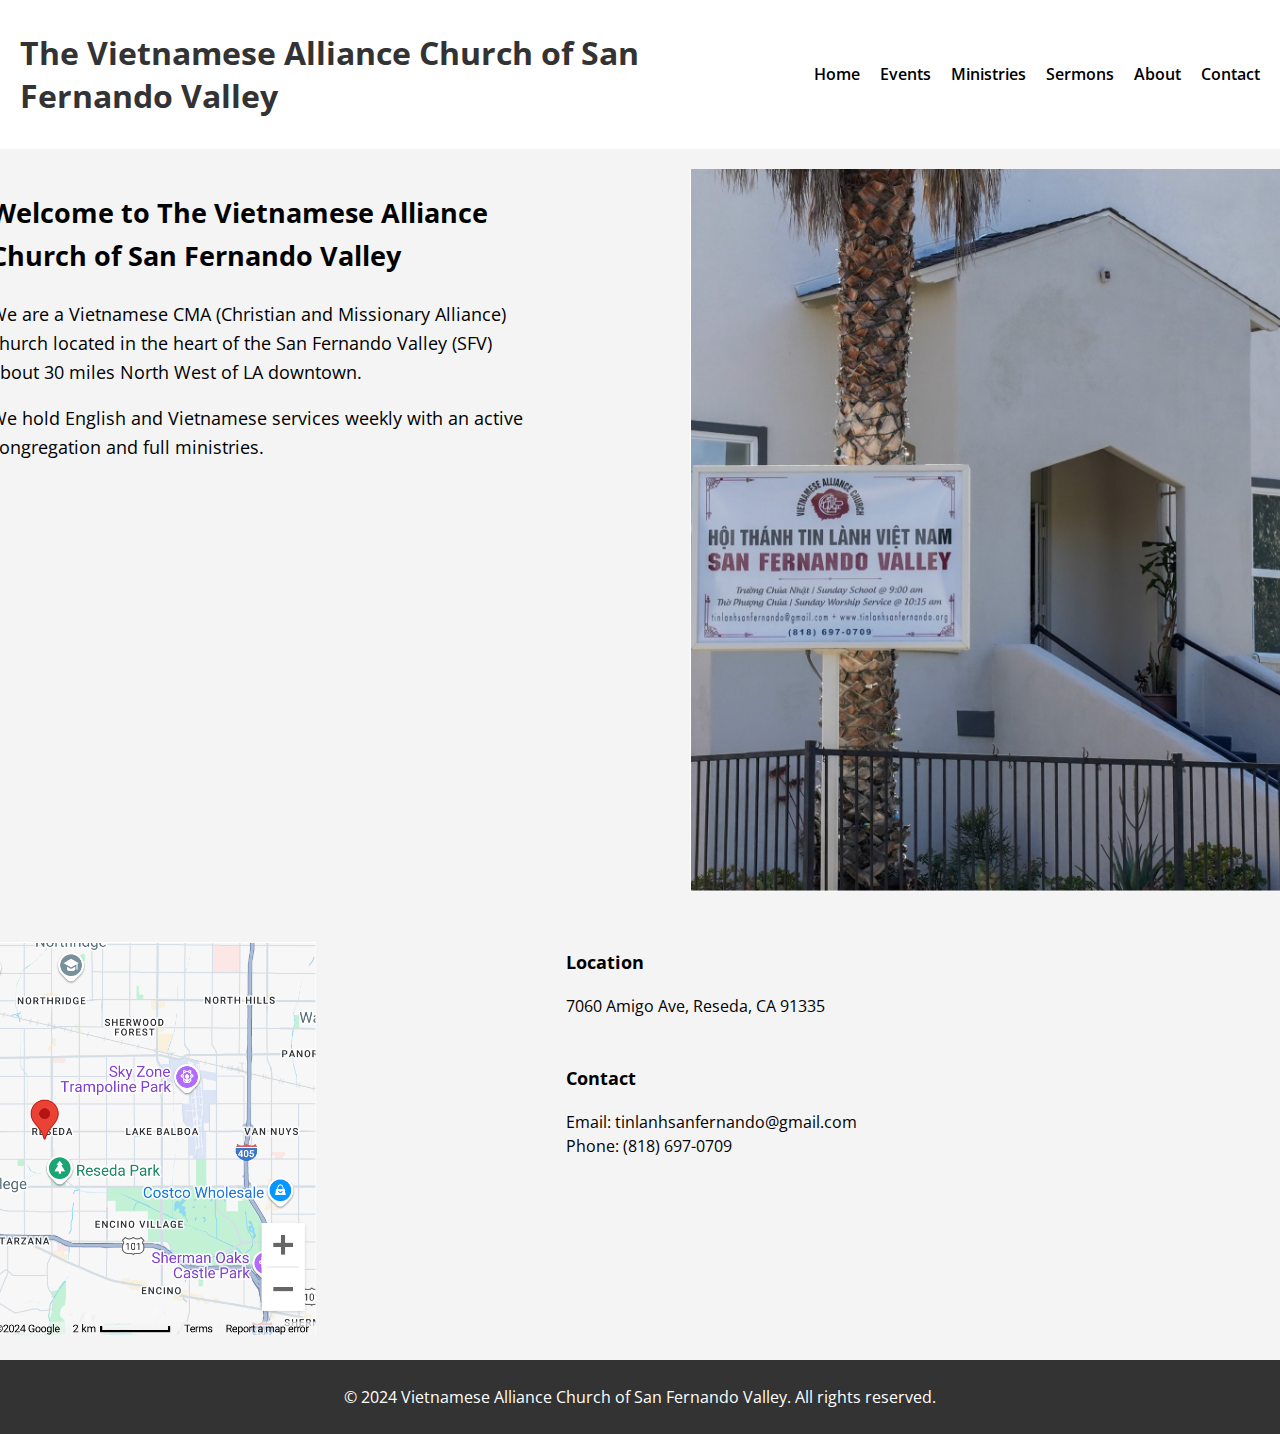
<file: about.html>
<!DOCTYPE html>
<html lang="en">
<head>
    <meta charset="UTF-8">
    <meta name="viewport" content="width=device-width, initial-scale=1.0">
    <title>The Vietnamese Alliance Church of San Fernando Valley</title>
    <link rel="stylesheet" href="about.css">
    <link href="https://fonts.googleapis.com/css2?family=Open+Sans:wght@400;600&display=swap" rel="stylesheet">
    <link rel="icon" type="image/png" href="logo.png">
</head>
<body>
    <header>
        <h1>The Vietnamese Alliance Church of San Fernando Valley</h1>
   <nav>
    <ul>
        <li><a href="index.html">Home</a></li>
        <li><a href="events.html">Events</a></li>
        <li class="dropdown">
            <a href="javascript:void(0)">Ministries</a>
            <div class="dropdown-content">
                <a href="seniors.html">Seniors Ministry</a>
                <a href="mens.html">Men's Ministry</a>
                <a href="women.html">Women's Ministry</a>
                <a href="youth.html">Youth Ministry</a>
                <a href="young-adults.html">Young Adult Ministry</a>
            </div>
        </li>
        <li><a href="sermons.html">Sermons</a></li>
        <li><a href="about.html">About</a></li>
        <li><a href="contact.html">Contact</a></li>
    </ul>
</nav>
    </header>
<section class="welcome-section">
    <div class="welcome-text">
        <h2>Welcome to The Vietnamese Alliance Church of San Fernando Valley</h2>
        <p>We are a Vietnamese CMA (Christian and Missionary Alliance) church located in the heart of the San Fernando Valley (SFV) about 30 miles North West of LA downtown.</p>
        <p>We hold English and Vietnamese services weekly with an active congregation and full ministries.</p>
    </div>
    <img src="church_building.jpg" alt="Church Building" class="church-image">
</section>
   <section class="contact-section">
    <div class="map">
        <img src="map.jpg" alt="Google Map" class="location-map">
    </div>
    <div class="info-section">
        <div class="location-info">
            <h3>Location</h3>
            <p>7060 Amigo Ave, Reseda, CA 91335</p>
        </div>
        <div class="contact-info">
            <h3>Contact</h3>
            <p>Email: tinlanhsanfernando@gmail.com</p>
            <p>Phone: (818) 697-0709</p>
        </div>
    </div>
</section>
    <footer>
        <p>© 2024 Vietnamese Alliance Church of San Fernando Valley. All rights reserved.</p>
    </footer>
</body>
</html>
</file>
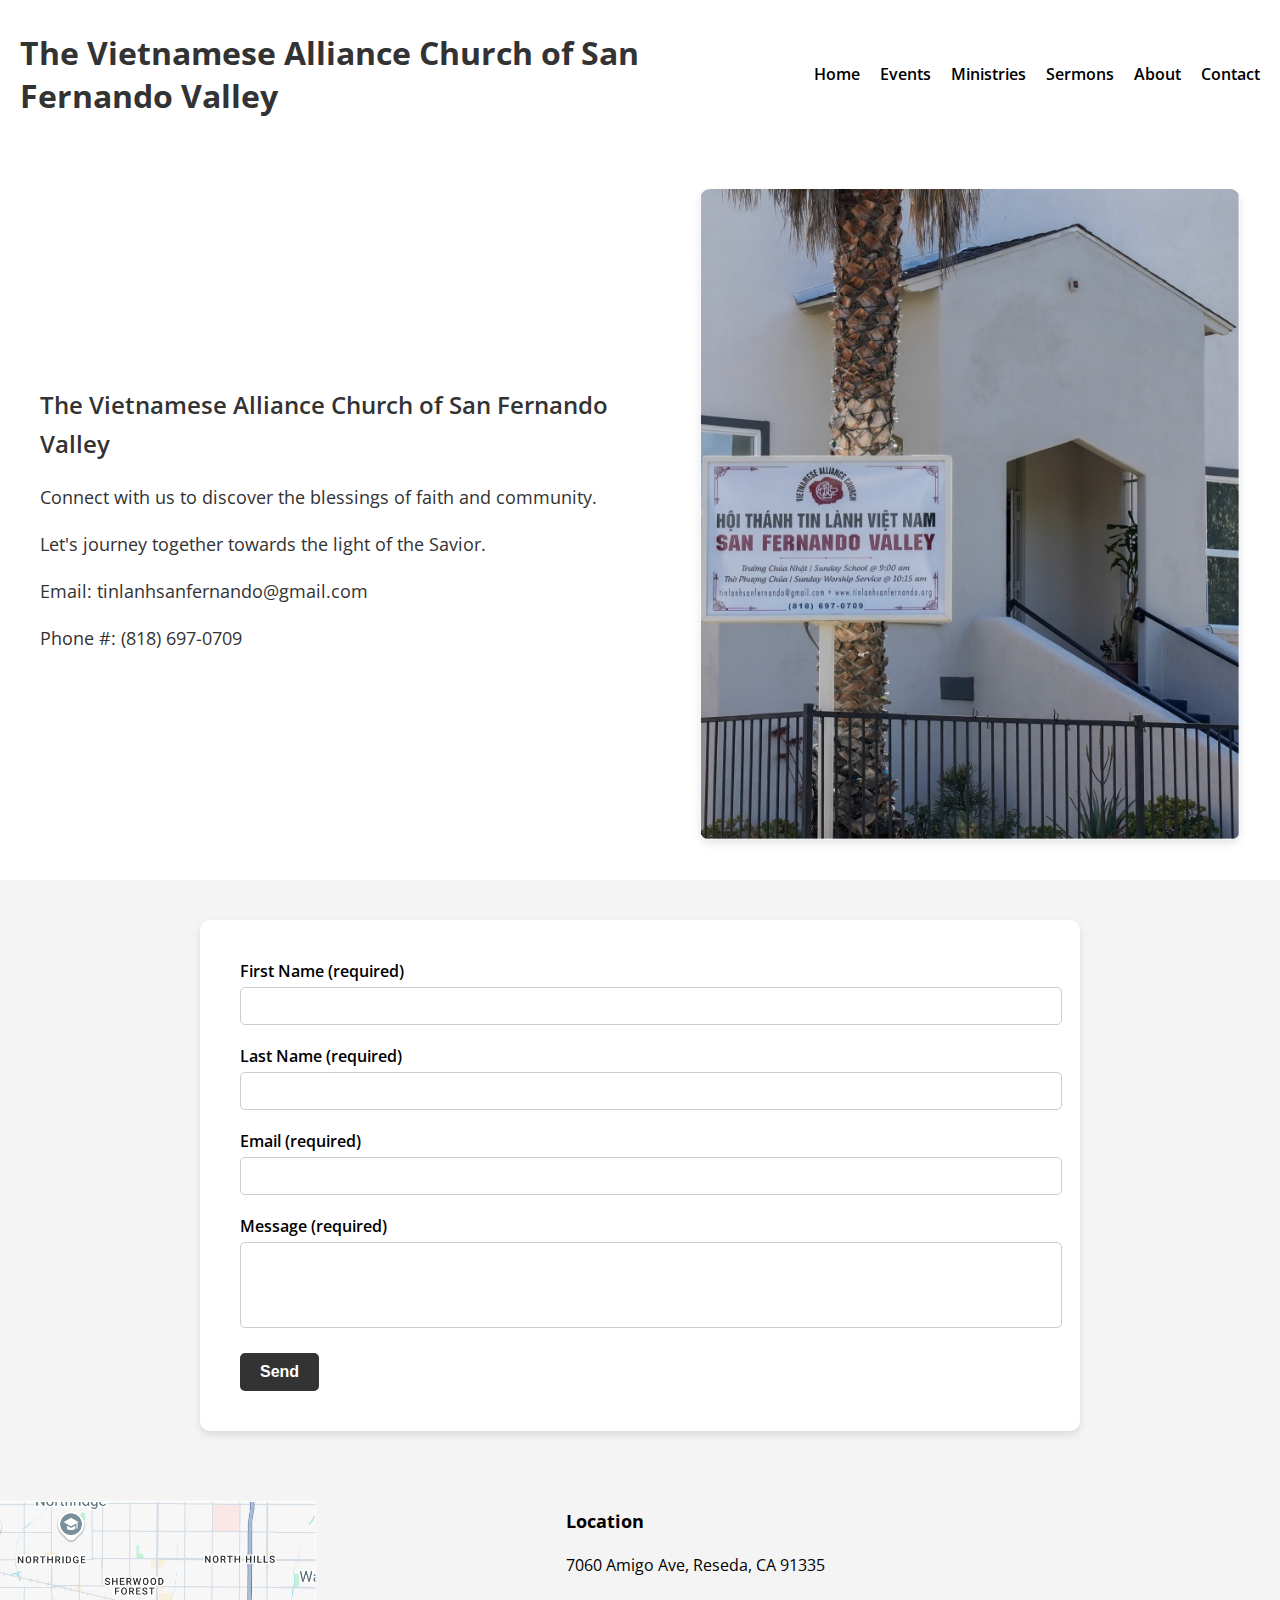
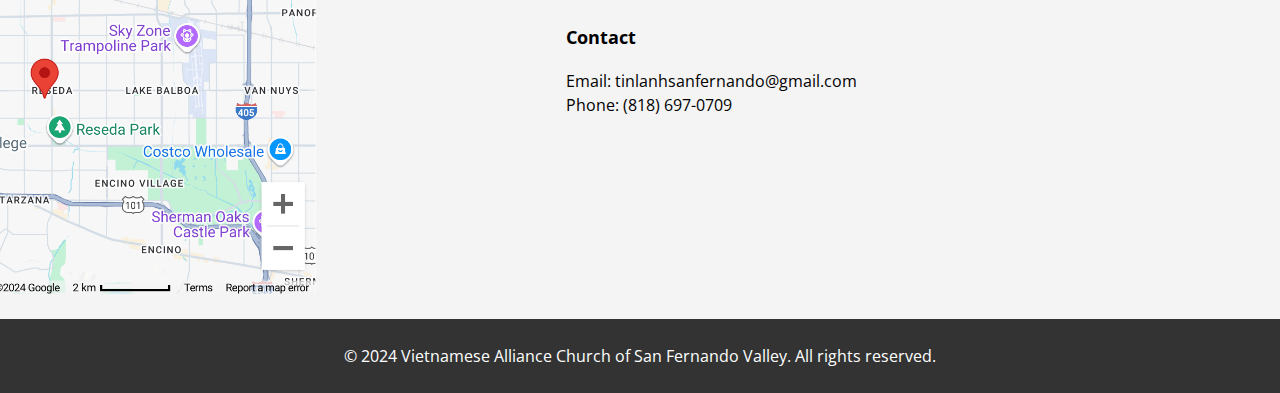
<file: contact.html>
<!DOCTYPE html>
<html lang="en">
<head>
    <meta charset="UTF-8">
    <meta name="viewport" content="width=device-width, initial-scale=1.0">
    <title>The Vietnamese Alliance Church of San Fernando Valley</title>
    <link rel="stylesheet" href="contact.css">
    <link href="https://fonts.googleapis.com/css2?family=Open+Sans:wght@400;600&display=swap" rel="stylesheet">
    <link rel="icon" type="image/png" href="logo.png">
</head>
<body>
    <header>
        <h1>The Vietnamese Alliance Church of San Fernando Valley</h1>
 <nav>
    <ul>
        <li><a href="index.html">Home</a></li>
        <li><a href="events.html">Events</a></li>
        <li class="dropdown">
            <a href="javascript:void(0)">Ministries</a>
            <div class="dropdown-content">
                <a href="seniors.html">Seniors Ministry</a>
                <a href="mens.html">Men's Ministry</a>
                <a href="women.html">Women's Ministry</a>
                <a href="youth.html">Youth Ministry</a>
                <a href="young-adults.html">Young Adult Ministry</a>
            </div>
        </li>
        <li><a href="sermons.html">Sermons</a></li>
        <li><a href="about.html">About</a></li>
        <li><a href="contact.html">Contact</a></li>
    </ul>
</nav>
    </header>
    <section class="welcome-section">
        <div class="welcome-text">
            <h2>The Vietnamese Alliance Church of San Fernando Valley</h2>
            <p>Connect with us to discover the blessings of faith and community.</p>
            <p>Let's journey together towards the light of the Savior.</p>
            <p>Email: tinlanhsanfernando@gmail.com</p>
            <p>Phone #: (818) 697-0709</p>
        </div>
        <div class="welcome-image">
            <img src="church_building.jpg" alt="Church Building">
        </div>
    </section>
    <section class="contact-form">
        <form action="#" method="POST">
            <div class="form-group">
                <label for="firstName">First Name <span>(required)</span></label>
                <input type="text" id="firstName" name="firstName" required>
            </div>
            <div class="form-group">
                <label for="lastName">Last Name <span>(required)</span></label>
                <input type="text" id="lastName" name="lastName" required>
            </div>
            <div class="form-group">
                <label for="email">Email <span>(required)</span></label>
                <input type="email" id="email" name="email" required>
            </div>
            <div class="form-group">
                <label for="message">Message <span>(required)</span></label>
                <textarea id="message" name="message" rows="4" required></textarea>
            </div>
            <button type="submit" class="form-submit">Send</button>
        </form>
    </section>
    <section class="contact-section">
    <div class="map">
        <img src="map.jpg" alt="Google Map" class="location-map">
    </div>
    <div class="info-section">
        <div class="location-info">
            <h3>Location</h3>
            <p>7060 Amigo Ave, Reseda, CA 91335</p>
        </div>
        <div class="contact-info">
            <h3>Contact</h3>
            <p>Email: tinlanhsanfernando@gmail.com</p>
            <p>Phone: (818) 697-0709</p>
        </div>
    </div>
</section>
    <footer>
        <p>© 2024 Vietnamese Alliance Church of San Fernando Valley. All rights reserved.</p>
    </footer>
</body>
</html>
</file>
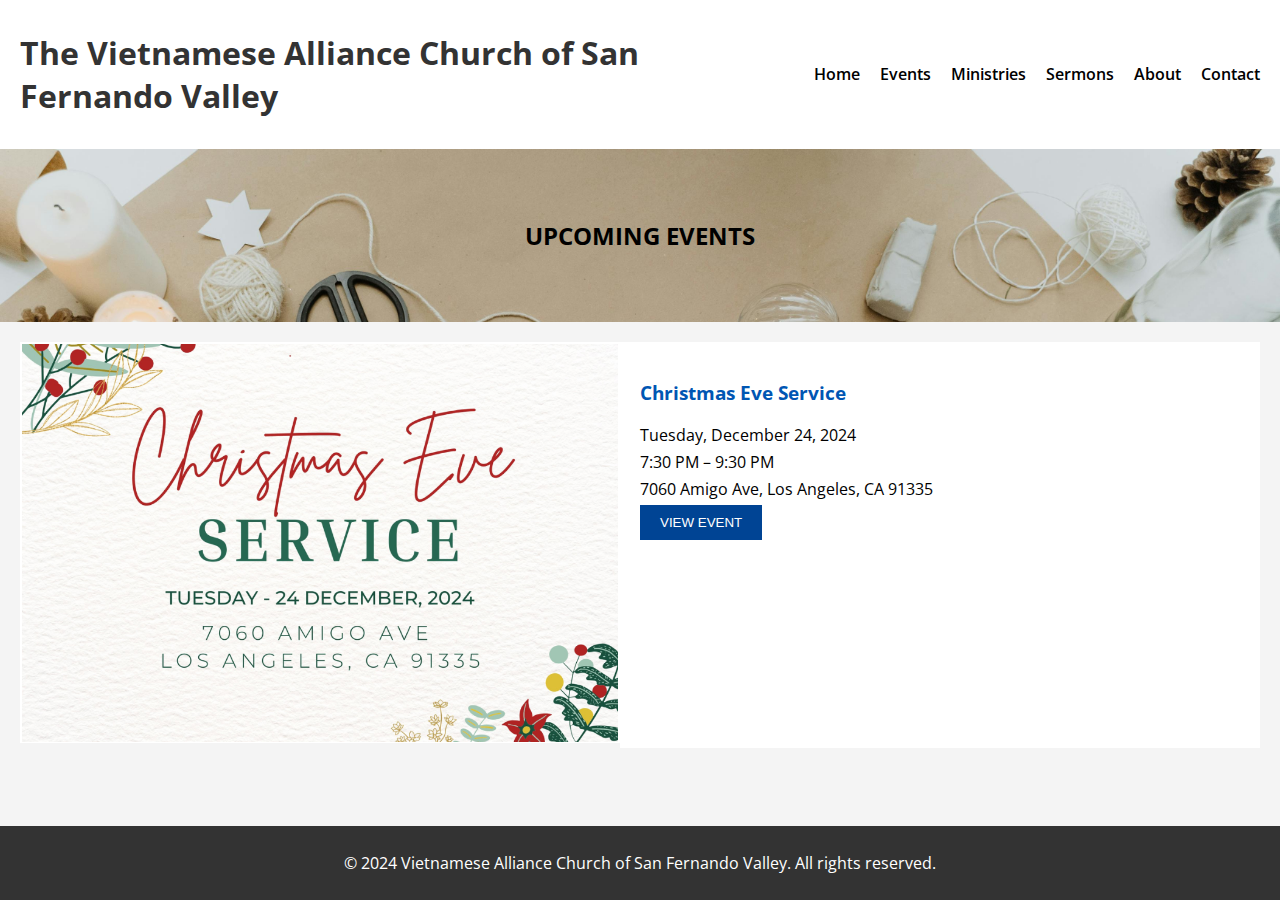
<file: events.html>
<!DOCTYPE html>
<html lang="en">
<head>
    <meta charset="UTF-8">
    <meta name="viewport" content="width=device-width, initial-scale=1.0">
    <title>The Vietnamese Alliance Church of San Fernando Valley</title>
    <link rel="stylesheet" href="events.css">
    <link href="https://fonts.googleapis.com/css2?family=Open+Sans:wght@400;600&display=swap" rel="stylesheet">
    <link rel="icon" type="image/png" href="logo.png">
</head>
<body>
    <header>
        <h1>The Vietnamese Alliance Church of San Fernando Valley</h1>
 <nav>
    <ul>
        <li><a href="index.html">Home</a></li>
        <li><a href="events.html">Events</a></li>
        <li class="dropdown">
            <a href="javascript:void(0)">Ministries</a>
            <div class="dropdown-content">
                <a href="seniors.html">Seniors Ministry</a>
                <a href="mens.html">Men's Ministry</a>
                <a href="women.html">Women's Ministry</a>
                <a href="youth.html">Youth Ministry</a>
                <a href="young-adults.html">Young Adult Ministry</a>
            </div>
        </li>
        <li><a href="sermons.html">Sermons</a></li>
        <li><a href="about.html">About</a></li>
        <li><a href="contact.html">Contact</a></li>
    </ul>
</nav>
    </header>
    <section class="event-header" style="background-image: url('bar.jpg');">
        <h2>UPCOMING EVENTS</h2>
    </section>
    <section class="event-details">
        <div class="event-image">
            <img src="Christmas eve.jpg" alt="Christmas Eve">
        </div>
        <div class="event-text">
            <h3>Christmas Eve Service</h3>
            <p>Tuesday, December 24, 2024</p>
            <p>7:30 PM – 9:30 PM</p>
            <p>7060 Amigo Ave, Los Angeles, CA 91335</p>
            <button>VIEW EVENT</button>
        </div>
    </section>
    <footer>
        <p>© 2024 Vietnamese Alliance Church of San Fernando Valley. All rights reserved.</p>
    </footer>
    <script src="script.js"></script>
</body>
</html>
</file>
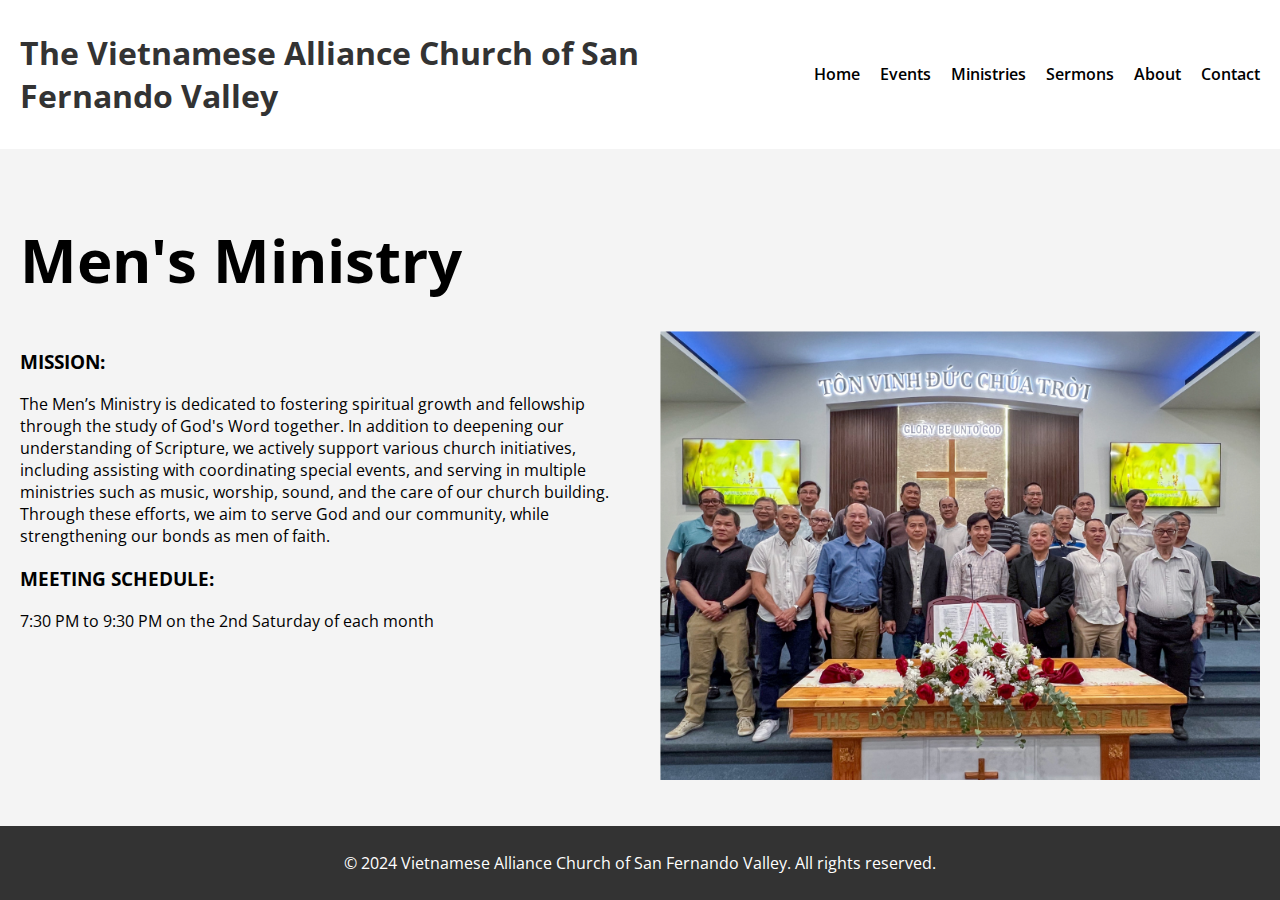
<file: mens.html>
<!DOCTYPE html>
<html lang="en">
<head>
    <meta charset="UTF-8">
    <meta name="viewport" content="width=device-width, initial-scale=1.0">
    <title>The Vietnamese Alliance Church of San Fernando Valley</title>
    <link rel="stylesheet" href="mens.css">
    <link href="https://fonts.googleapis.com/css2?family=Open+Sans:wght@400;600&display=swap" rel="stylesheet">
    <link rel="icon" type="image/png" href="logo.png">
</head>
<body>
    <header>
        <h1>The Vietnamese Alliance Church of San Fernando Valley</h1>
   <nav>
    <ul>
        <li><a href="index.html">Home</a></li>
        <li><a href="events.html">Events</a></li>
        <li class="dropdown">
            <a href="javascript:void(0)">Ministries</a>
            <div class="dropdown-content">
                <a href="seniors.html">Seniors Ministry</a>
                <a href="mens.html">Men's Ministry</a>
                <a href="women.html">Women's Ministry</a>
                <a href="youth.html">Youth Ministry</a>
                <a href="young-adults.html">Young Adult Ministry</a>
            </div>
        </li>
        <li><a href="sermons.html">Sermons</a></li>
        <li><a href="about.html">About</a></li>
        <li><a href="contact.html">Contact</a></li>
    </ul>
</nav>
    </header>
 <section class="mens-ministry">
        <h2 class="ministry-header">Men's Ministry</h2>
        <div class="ministry-content">
            <div class="ministry-text">
                <h3>MISSION:</h3>
                <p>The Men’s Ministry is dedicated to fostering spiritual growth and fellowship through the study of God's Word together. In addition to deepening our understanding of Scripture, we actively support various church initiatives, including assisting with coordinating special events, and serving in multiple ministries such as music, worship, sound, and the care of our church building. Through these efforts, we aim to serve God and our community, while strengthening our bonds as men of faith.</p>
                <h3>MEETING SCHEDULE:</h3>
                <p>7:30 PM to 9:30 PM on the 2nd Saturday of each month</p>
            </div>
            <div class="ministry-image">
                <!-- Placeholder for an image -->
                <img src="mens.jpg" alt="Men's Ministry">
            </div>
        </div>
    </section>
    <footer>
        <p>© 2024 Vietnamese Alliance Church of San Fernando Valley. All rights reserved.</p>
    </footer>
    <script src="script.js"></script>
</body>
</html>
</file>
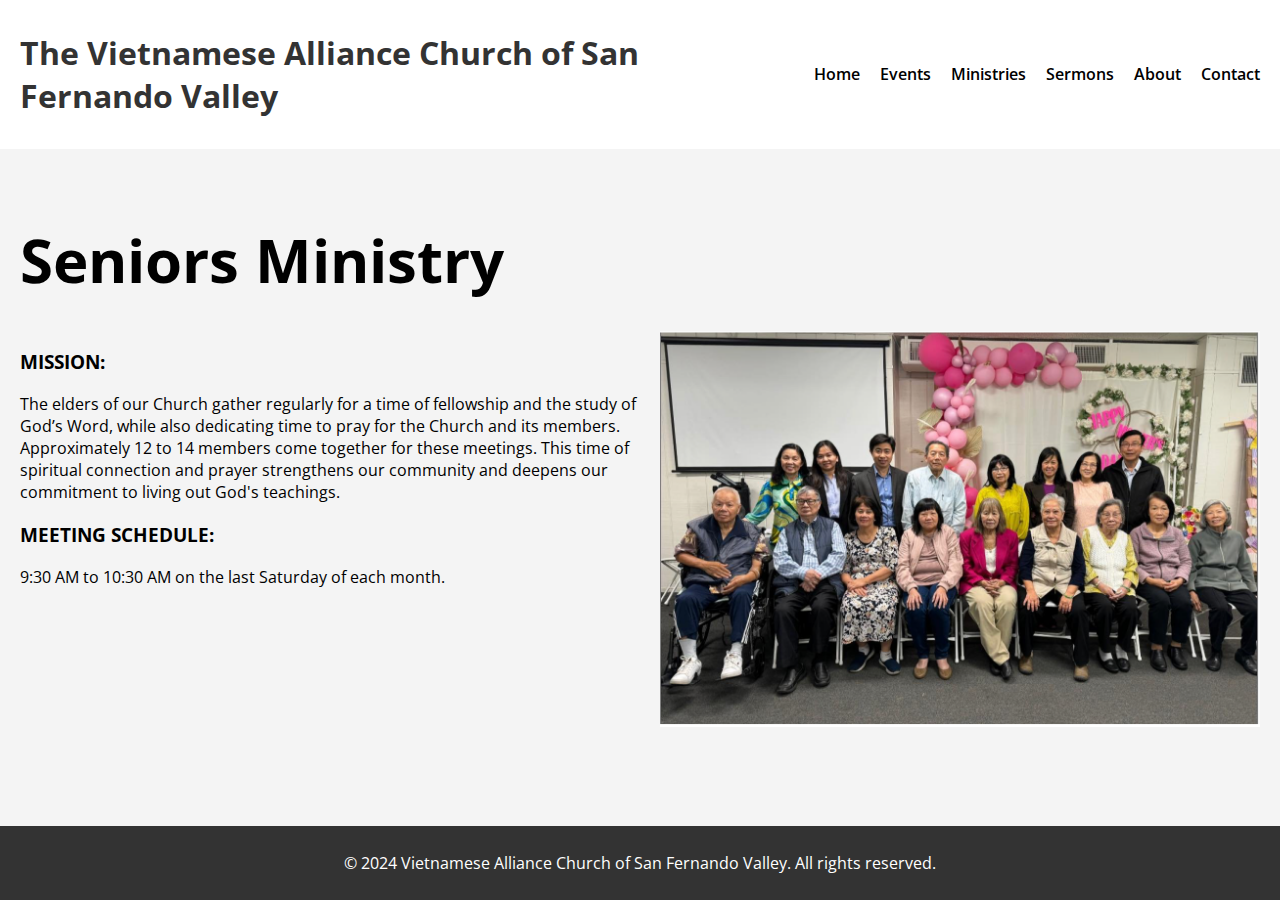
<file: seniors.html>
<!DOCTYPE html>
<html lang="en">
<head>
    <meta charset="UTF-8">
    <meta name="viewport" content="width=device-width, initial-scale=1.0">
    <title>The Vietnamese Alliance Church of San Fernando Valley</title>
    <link rel="stylesheet" href="seniors.css">
    <link href="https://fonts.googleapis.com/css2?family=Open+Sans:wght@400;600&display=swap" rel="stylesheet">
    <link rel="icon" type="image/png" href="logo.png">
</head>
<body>
    <header>
        <h1>The Vietnamese Alliance Church of San Fernando Valley</h1>
   <nav>
    <ul>
        <li><a href="index.html">Home</a></li>
        <li><a href="events.html">Events</a></li>
        <li class="dropdown">
            <a href="javascript:void(0)">Ministries</a>
            <div class="dropdown-content">
                <a href="seniors.html">Seniors Ministry</a>
                <a href="mens.html">Men's Ministry</a>
                <a href="women.html">Women's Ministry</a>
                <a href="youth.html">Youth Ministry</a>
                <a href="young-adults.html">Young Adult Ministry</a>
            </div>
        </li>
        <li><a href="sermons.html">Sermons</a></li>
        <li><a href="about.html">About</a></li>
        <li><a href="contact.html">Contact</a></li>
    </ul>
</nav>
    </header>
 <section class="seniors-ministry">
        <h2 class="ministry-header">Seniors Ministry</h2>
        <div class="ministry-content">
            <div class="ministry-text">
                <h3>MISSION:</h3>
                <p>The elders of our Church gather regularly for a time of fellowship and the study of God’s Word, while also dedicating time to pray for the Church and its members. Approximately 12 to 14 members come together for these meetings. This time of spiritual connection and prayer strengthens our community and deepens our commitment to living out God's teachings.</p>
                <h3>MEETING SCHEDULE:</h3>
                <p>9:30 AM to 10:30 AM on the last Saturday of each month.</p>
            </div>
            <div class="ministry-image">
                <!-- Placeholder for an image -->
                <img src="seniors.jpg" alt="Seniors Ministry">
            </div>
        </div>
    </section>
    <footer>
        <p>© 2024 Vietnamese Alliance Church of San Fernando Valley. All rights reserved.</p>
    </footer>
    <script src="script.js"></script>
</body>
</html>
</file>
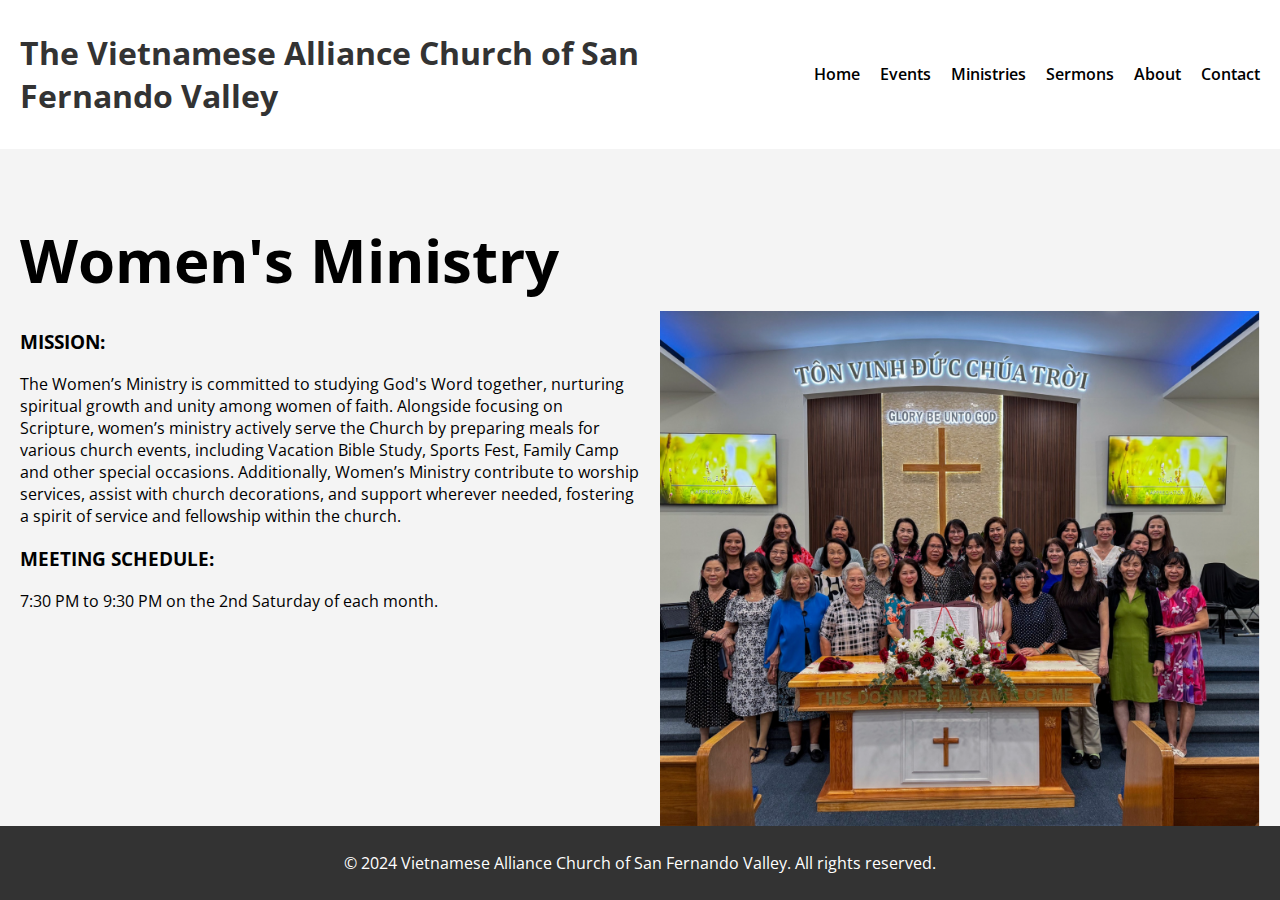
<file: women.html>
<!DOCTYPE html>
<html lang="en">
<head>
    <meta charset="UTF-8">
    <meta name="viewport" content="width=device-width, initial-scale=1.0">
    <title>The Vietnamese Alliance Church of San Fernando Valley</title>
    <link rel="stylesheet" href="women.css">
    <link href="https://fonts.googleapis.com/css2?family=Open+Sans:wght@400;600&display=swap" rel="stylesheet">
    <link rel="icon" type="image/png" href="logo.png">
</head>
<body>
    <header>
        <h1>The Vietnamese Alliance Church of San Fernando Valley</h1>
   <nav>
    <ul>
        <li><a href="index.html">Home</a></li>
        <li><a href="events.html">Events</a></li>
        <li class="dropdown">
            <a href="javascript:void(0)">Ministries</a>
            <div class="dropdown-content">
                <a href="seniors.html">Seniors Ministry</a>
                <a href="mens.html">Men's Ministry</a>
                <a href="women.html">Women's Ministry</a>
                <a href="youth.html">Youth Ministry</a>
                <a href="young-adults.html">Young Adult Ministry</a>
            </div>
        </li>
        <li><a href="sermons.html">Sermons</a></li>
        <li><a href="about.html">About</a></li>
        <li><a href="contact.html">Contact</a></li>
    </ul>
</nav>
    </header>
 <section class="women-ministry">
        <h2 class="ministry-header">Women's Ministry</h2>
        <div class="ministry-content">
            <div class="ministry-text">
                <h3>MISSION:</h3>
                <p>The Women’s Ministry is committed to studying God's Word together, nurturing spiritual growth and unity among women of faith. Alongside focusing on Scripture, women’s ministry actively serve the Church by preparing meals for various church events, including Vacation Bible Study, Sports Fest, Family Camp and other special occasions. Additionally, Women’s Ministry contribute to worship services, assist with church decorations, and support wherever needed, fostering a spirit of service and fellowship within the church.</p>
                <h3>MEETING SCHEDULE:</h3>
                <p>7:30 PM to 9:30 PM on the 2nd Saturday of each month.</p>
            </div>
            <div class="ministry-image">
                <!-- Placeholder for an image -->
                <img src="women.jpg" alt="Women's Ministry">
            </div>
        </div>
    </section>
    <footer>
        <p>© 2024 Vietnamese Alliance Church of San Fernando Valley. All rights reserved.</p>
    </footer>
    <script src="script.js"></script>
</body>
</html>
</file>
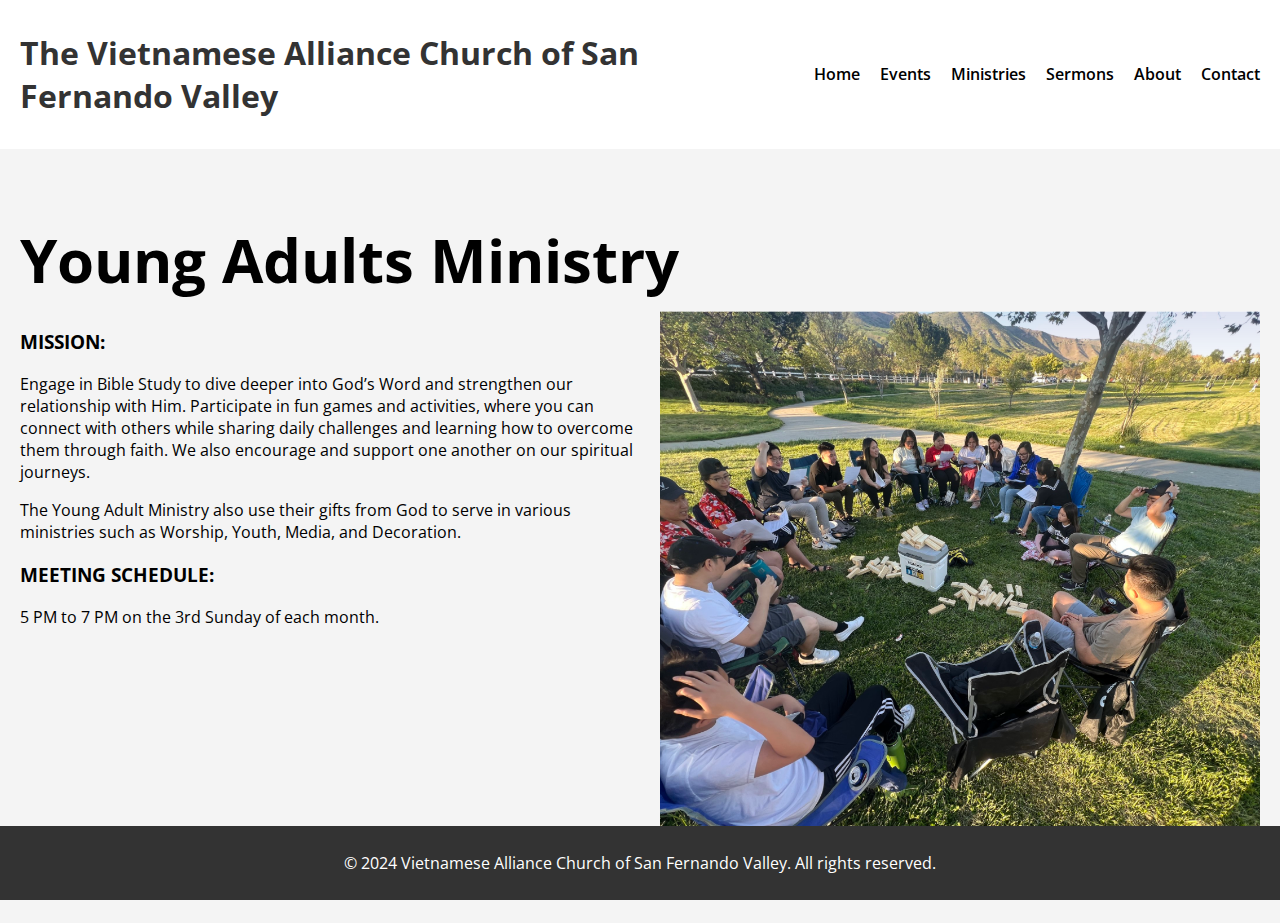
<file: young-adults.html>
<!DOCTYPE html>
<html lang="en">
<head>
    <meta charset="UTF-8">
    <meta name="viewport" content="width=device-width, initial-scale=1.0">
    <title>The Vietnamese Alliance Church of San Fernando Valley</title>
    <link rel="stylesheet" href="young-adults.css">
    <link href="https://fonts.googleapis.com/css2?family=Open+Sans:wght@400;600&display=swap" rel="stylesheet">
    <link rel="icon" type="image/png" href="logo.png">
</head>
<body>
    <header>
        <h1>The Vietnamese Alliance Church of San Fernando Valley</h1>
   <nav>
    <ul>
        <li><a href="index.html">Home</a></li>
        <li><a href="events.html">Events</a></li>
        <li class="dropdown">
            <a href="javascript:void(0)">Ministries</a>
            <div class="dropdown-content">
                <a href="seniors.html">Seniors Ministry</a>
                <a href="mens.html">Men's Ministry</a>
                <a href="women.html">Women's Ministry</a>
                <a href="youth.html">Youth Ministry</a>
                <a href="young-adults.html">Young Adult Ministry</a>
            </div>
        </li>
        <li><a href="sermons.html">Sermons</a></li>
        <li><a href="about.html">About</a></li>
        <li><a href="contact.html">Contact</a></li>
    </ul>
</nav>
    </header>
 <section class="adults-ministry">
        <h2 class="ministry-header">Young Adults Ministry</h2>
        <div class="ministry-content">
            <div class="ministry-text">
                <h3>MISSION:</h3>
                <p>Engage in Bible Study to dive deeper into God’s Word and strengthen our relationship with Him. Participate in fun games and activities, where you can connect with others while sharing daily challenges and learning how to overcome them through faith. We also encourage and support one another on our spiritual journeys.</p>  
                <p>The Young Adult Ministry also use their gifts from God to serve in various ministries such as Worship, Youth, Media, and Decoration.</p>
                <h3>MEETING SCHEDULE:</h3>
                <p>5 PM to 7 PM on the 3rd Sunday of each month.</p>
            </div>
            <div class="ministry-image">
                <!-- Placeholder for an image -->
                <img src="young.jpg" alt="Young Adults Ministry">
            </div>
        </div>
    </section>
    <footer>
        <p>© 2024 Vietnamese Alliance Church of San Fernando Valley. All rights reserved.</p>
    </footer>
    <script src="script.js"></script>
</body>
</html>
</file>
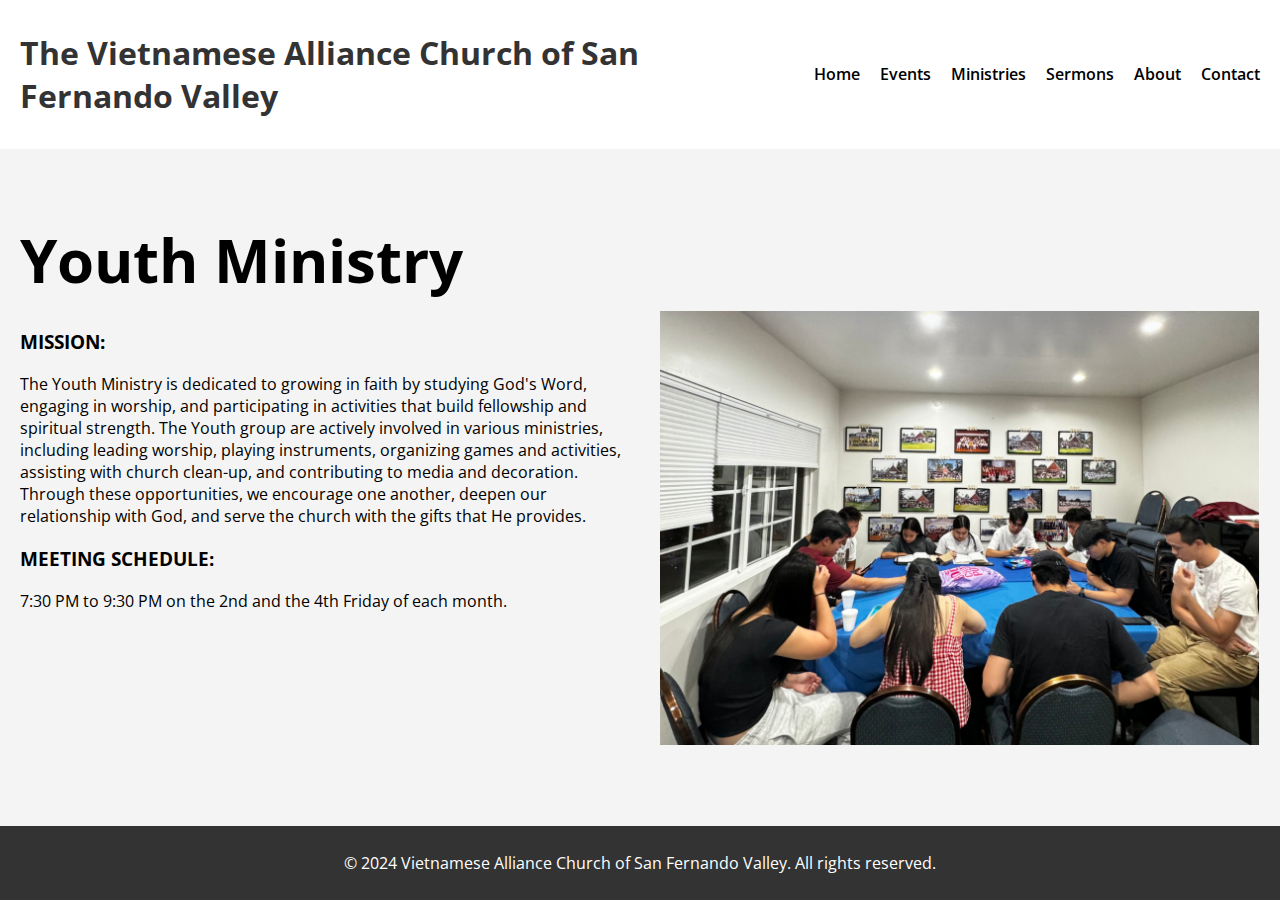
<file: youth.html>
<!DOCTYPE html>
<html lang="en">
<head>
    <meta charset="UTF-8">
    <meta name="viewport" content="width=device-width, initial-scale=1.0">
    <title>The Vietnamese Alliance Church of San Fernando Valley</title>
    <link rel="stylesheet" href="youth.css">
    <link href="https://fonts.googleapis.com/css2?family=Open+Sans:wght@400;600&display=swap" rel="stylesheet">
    <link rel="icon" type="image/png" href="logo.png">
</head>
<body>
    <header>
        <h1>The Vietnamese Alliance Church of San Fernando Valley</h1>
   <nav>
    <ul>
        <li><a href="index.html">Home</a></li>
        <li><a href="events.html">Events</a></li>
        <li class="dropdown">
            <a href="javascript:void(0)">Ministries</a>
            <div class="dropdown-content">
                <a href="seniors.html">Seniors Ministry</a>
                <a href="mens.html">Men's Ministry</a>
                <a href="women.html">Women's Ministry</a>
                <a href="youth.html">Youth Ministry</a>
                <a href="young-adults.html">Young Adult Ministry</a>
            </div>
        </li>
        <li><a href="sermons.html">Sermons</a></li>
        <li><a href="about.html">About</a></li>
        <li><a href="contact.html">Contact</a></li>
    </ul>
</nav>
    </header>
 <section class="youth-ministry">
        <h2 class="ministry-header">Youth Ministry</h2>
        <div class="ministry-content">
            <div class="ministry-text">
                <h3>MISSION:</h3>
                <p>The Youth Ministry is dedicated to growing in faith by studying God's Word, engaging in worship, and participating in activities that build fellowship and spiritual strength. The Youth group are actively involved in various ministries, including leading worship, playing instruments, organizing games and activities, assisting with church clean-up, and contributing to media and decoration. Through these opportunities, we encourage one another, deepen our relationship with God, and serve the church with the gifts that He provides.</p>
                <h3>MEETING SCHEDULE:</h3>
                <p>7:30 PM to 9:30 PM on the 2nd and the 4th Friday of each month.</p>
            </div>
            <div class="ministry-image">
                <!-- Placeholder for an image -->
                <img src="youth.jpg" alt="Youth Ministry">
            </div>
        </div>
    </section>
    <footer>
        <p>© 2024 Vietnamese Alliance Church of San Fernando Valley. All rights reserved.</p>
    </footer>
    <script src="script.js"></script>
</body>
</html>
</file>
<file: about.css>
body {
    font-family: 'Open Sans', sans-serif;
    margin: 0;
    padding: 0;
    background-color: #f4f4f4; /* Light grey background color */
}

header {
    background-color: #ffffff; /* White background for the header */
    color: #333333; /* Dark grey text color for contrast */
    padding: 10px 20px;
    display: flex;
    justify-content: space-between;
    align-items: center;
}

nav ul {
    list-style-type: none; 
    padding: 0;
    margin: 0;
    display: flex;
}

nav ul li {
    margin-left: 20px;
}

nav ul li a {
    color: #000000; /* Black color for links */
    text-decoration: none;
    font-weight: 600;
}

nav ul li a:hover {
    text-decoration: underline; /* Underline on hover */
}
footer {
    background-color: #333; /* Dark grey footer */
    color: white;
    text-align: center;
    padding: 10px 0;
    position: relative;
    bottom: 0;
    width: 100%;
}

.welcome-section {
    display: flex;
    flex-direction: row; /* Maintain row layout */
    align-items: flex-start; /* Aligns items to the top of the container */
    padding: 10px;
    max-width: 1200px;
    margin: 10px auto; /* Centers the section with top and bottom spacing */
    justify-content: space-between; /* Ensures space between text and image */
}

.welcome-text {
    width: 45%; /* Adjusts the width to give more space for the image */
    font-size: 18px;
    line-height: 1.6;
    margin-left: -50px; /* Moves text to the left by 20px */
    display: block; /* Ensures the text is treated as a block for proper layout */
}

.church-image {
    width: 50%; /* Adjusts the width of the image to fit the layout better */
    height: auto; /* Ensures the image scales properly in height */
    display: block;
    object-fit: cover; /* Ensures the image covers the given space without distortion */
    margin-right: -50px; /* Moves image to the right by 20px */
}

.contact-section {
    display: flex;
    align-items: flex-start;
    padding: 20px;
    margin: 0 auto;
    max-width: 1200px;
    justify-content: flex-start; /* Align map and text to the left */
    margin-right: 60px;
}

.location-map {
    width: 100%; /* Adjusted size  */
    height: auto;
    margin-left: -250px; /* Adds spacing between the map and the text */
    margin-top: 10px;
}

.info-section {
    width: 75%; /* Allocates majority of space for the text */
    display: flex;
    flex-direction: column;
}

.location-info, .contact-info {
    margin-bottom: 30px; /* Adds spacing between location and contact sections */
}

/* Fine tune the text alignment */
.info-section h3 {
    font-size: 18px;
    margin-bottom: 20px;
}

.info-section p {
    font-size: 16px;
    line-height: 1.5;
    margin: 0;
}

/* Dropdown Menu */
.dropdown {
    position: relative;
    display: inline-block;
}

.dropdown-content {
    display: none;
    position: absolute;
    background-color: #ffffff; /* White background for the dropdown */
    min-width: 160px; /* Adjust width as necessary */
    box-shadow: 0px 8px 16px 0px rgba(0,0,0,0.2);
    z-index: 1;
}

.dropdown-content a {
    color: black; /* Black text for contrast */
    padding: 12px 16px;
    text-decoration: none;
    display: block;
    text-align: left; /* Text aligned to the left */
}

.dropdown-content a:hover {
    background-color: #ffffff; /* Background remains white on hover */
    color: #0056b3; /* Change text color to blue for a subtle highlight */
}

.dropdown:hover .dropdown-content {
    display: block;
}

.dropdown:hover a {
    background-color: #ffffff; /* Light grey background for the dropdown button on hover */
}
</file>
<file: contact.css>
body {
    font-family: 'Open Sans', sans-serif;
    margin: 0;
    padding: 0;
    background-color: #f4f4f4; /* Light grey background color */
}

header {
    background-color: #ffffff; /* White background for the header */
    color: #333333; /* Dark grey text color for contrast */
    padding: 10px 20px;
    display: flex;
    justify-content: space-between;
    align-items: center;
}

nav ul {
    list-style-type: none; 
    padding: 0;
    margin: 0;
    display: flex;
}

nav ul li {
    margin-left: 20px;
}

nav ul li a {
    color: #000000; /* Black color for links */
    text-decoration: none; 
    font-weight: 600;
}

nav ul li a:hover {
    text-decoration: underline; /* Underline on hover */
}
/* Welcome Section Styles */
.welcome-section {
    display: flex;
    justify-content: space-between;
    align-items: center;
    padding: 40px;
    max-width: 1200px;
    margin: 0 auto;
    background-color: #ffffff; /* White background for contrast */
}

.welcome-text {
    width: 50%; /* Allocates 50% space to text */
    font-size: 18px;
    line-height: 1.6;
    color: #333;
}

.welcome-text h2 {
    font-size: 24px;
    font-weight: 600;
    margin-bottom: 20px;
}

.welcome-text p {
    margin-bottom: 10px;
}

.welcome-image {
    width: 45%; 
    display: flex;
    justify-content: center;
    align-items: center;
}

.welcome-image img {
    max-width: 100%; /* Ensures the image scales properly */
    height: auto;
    border-radius: 10px; /* Adds slight rounding to image corners */
    box-shadow: 0 4px 8px rgba(0, 0, 0, 0.1); /* Subtle shadow for depth */
}

/* Form Styles */
.contact-form {
    padding: 40px;
    background-color: #ffffff; /* White background for contrast */
    max-width: 800px;
    margin: 40px auto;
    box-shadow: 0 4px 8px rgba(0, 0, 0, 0.1); /* Subtle shadow */
    border-radius: 10px; /* Rounded corners */
}

form {
    display: flex;
    flex-direction: column;
}

.form-group {
    margin-bottom: 20px;
}

label {
    font-size: 16px;
    font-weight: 600;
    margin-bottom: 5px;
    display: block;
}

input, textarea {
    width: 100%;
    padding: 10px;
    border: 1px solid #ccc;
    border-radius: 5px;
    font-size: 14px;
    outline: none;
}

input:focus, textarea:focus {
    border-color: #666;
}

textarea {
    resize: none; /* Prevent resizing */
}

.form-submit {
    background-color: #333;
    color: white;
    border: none;
    padding: 10px 20px;
    border-radius: 5px;
    font-size: 16px;
    font-weight: 600;
    cursor: pointer;
    align-self: flex-start;
}

.form-submit:hover {
    background-color: #555;
}

/* Dropdown Menu Styles */
.dropdown {
    position: relative;
    display: inline-block;
}

.dropdown-content {
    display: none;
    position: absolute;
    background-color: #ffffff; /* White background for the dropdown */
    min-width: 160px; /* Adjust width as necessary */
    box-shadow: 0px 8px 16px 0px rgba(0,0,0,0.2);
    z-index: 1;
}

.dropdown-content a {
    color: black; /* Black text for contrast */
    padding: 12px 16px;
    text-decoration: none;
    display: block;
    text-align: left; /* Text aligned to the left */
}

.dropdown-content a:hover {
    background-color: #ffffff; /* Background remains white on hover */
    color: #0056b3; /* Change text color to blue for a subtle highlight */
}

.dropdown:hover .dropdown-content {
    display: block;
}

.dropdown:hover a {
    background-color: #ffffff; /* Light grey background for the dropdown button on hover */
}

footer {
    background-color: #333; /* Dark grey footer */
    color: white;
    text-align: center;
    padding: 10px 0;
    position: relative;
    bottom: 0;
    width: 100%;
}

.contact-section {
    display: flex;
    align-items: flex-start;
    padding: 20px;
    margin: 0 auto;
    max-width: 1200px;
    justify-content: flex-start; /* Align map and text to the left */
    margin-right: 60px;
}

.location-map {
    width: 100%; /* Adjusted size  */
    height: auto;
    margin-left: -250px; /* Adds spacing between the map and the text */
    margin-top: 10px;
}

.info-section {
    width: 75%; /* Allocates majority of space for the text */
    display: flex;
    flex-direction: column;
}

.location-info, .contact-info {
    margin-bottom: 30px; /* Adds spacing between location and contact sections */
}

/* Fine-tune the text alignment */
.info-section h3 {
    font-size: 18px;
    margin-bottom: 20px;
}

.info-section p {
    font-size: 16px;
    line-height: 1.5;
    margin: 0;
}
</file>
<file: events.css>
body {
    font-family: 'Open Sans', sans-serif;
    margin: 0;
    padding: 0;
    background-color: #f4f4f4; /* Light grey background color */
}

header {
    background-color: #ffffff; /* White background for the header */
    color: #333333; /* Dark grey text color for contrast */
    padding: 10px 20px;
    display: flex;
    justify-content: space-between;
    align-items: center;
}

nav ul {
    list-style-type: none; /* No bullets */
    padding: 0;
    margin: 0;
    display: flex;
}

nav ul li {
    margin-left: 20px;
}

nav ul li a {
    color: #000000; /* Black color for links */
    text-decoration: none;
    font-weight: 600;
}

nav ul li a:hover {
    text-decoration: underline;
}

.event-header {
    background-size: cover;
    text-align: center;
    padding: 50px 20px; 
}

.event-details {
    display: flex;
    justify-content: space-between;
    padding: 20px;
}

.event-image img {
    width: 100%; /* Adjust width as necessary */
    max-width: 600px; /* Max width for the image */
}

.event-text {
    flex: 1;
    padding: 20px;
    background-color: #fff; /* White background */
}

.event-text h3 {
    color: #0056b3; /* Theme color for the heading */
}

.event-text p {
    margin: 5px 0;
}

button {
    background-color: #004494; /* Button color */
    color: white;
    border: none;
    padding: 10px 20px;
    cursor: pointer;
}

button:hover {
    background-color: #003366; /* Darker blue on hover */
}

footer {
    background-color: #333; /* Dark grey footer */
    color: white;
    text-align: center;
    padding: 10px 0;
    position: fixed;
    bottom: 0;
    width: 100%;
}
/* Dropdown Menu Styles */
.dropdown {
    position: relative;
    display: inline-block;
}

.dropdown-content {
    display: none;
    position: absolute;
    background-color: #ffffff; /* White background for the dropdown */
    min-width: 160px; /* Adjust width as necessary */
    box-shadow: 0px 8px 16px 0px rgba(0,0,0,0.2);
    z-index: 1;
}

.dropdown-content a {
    color: black; /* Black text for contrast */
    padding: 12px 16px;
    text-decoration: none;
    display: block;
    text-align: left; /* Text aligned to the left */
}

.dropdown-content a:hover {
    background-color: #ffffff; /* Background remains white on hover */
    color: #0056b3; /* Change text color to blue for a subtle highlight */
}

.dropdown:hover .dropdown-content {
    display: block;
}

.dropdown:hover a {
    background-color: #ffffff; /* Light grey background for the dropdown button on hover */
}
</file>
<file: mens.css>
body {
    font-family: 'Open Sans', sans-serif;
    margin: 0;
    padding: 0;
    background-color: #f4f4f4; /* Light grey background color */
}

header {
    background-color: #ffffff; /* White background for the header */
    color: #333333; /* Dark grey text color for contrast */
    padding: 10px 20px;
    display: flex;
    justify-content: space-between;
    align-items: center;
}

nav ul {
    list-style-type: none; 
    padding: 0;
    margin: 0;
    display: flex;
}

nav ul li {
    margin-left: 20px;
}

nav ul li a {
    color: #000000; /* Black color for links */
    text-decoration: none; 
    font-weight: 600;
}

nav ul li a:hover {
    text-decoration: underline; /* Underline on hover */
}

.mens-ministry {
    background-color: #f4f4f4; /* Light gray background color */
    padding:20px;
    text-align: left;
}

.ministry-content {
    display: flex;
    justify-content: space-between;
    align-items: flex-start; /* Aligns the text and image at their top */
    margin-bottom: 40px; /* Adjust this value to increase spacing below the content */
}

.ministry-text {
    flex: 1;
    padding-right: 20px; 
}

.ministry-image img {
    width: 100%; /* Ensures the image is responsive and fits within its container */
    max-width: 600px; /* Adjusts this value based on your layout needs */
    height: auto; /* Maintains the aspect ratio of the image */
}

.ministry-header {
    font-size: 60px; /* Adjust this size to match your design requirements */
    margin-bottom: 30px; /* Space between the header and the mission text */
}

.mission-text, .meeting-schedule {
    font-size: 30px; /* Standard text size for content */
}

.meeting-schedule {
    margin-top: 80px; /* Additional space above the meeting schedule */
}

footer {
    background-color: #333; /* Dark grey footer */
    color: white;
    text-align: center;
    padding: 10px 0;
    position: fixed;
    bottom: 0;
    width: 100%;
}
/* Dropdown Menu Styles */
.dropdown {
    position: relative;
    display: inline-block;
}

.dropdown-content {
    display: none;
    position: absolute;
    background-color: #ffffff; /* White background for the dropdown */
    min-width: 160px; /* Adjust width as necessary */
    box-shadow: 0px 8px 16px 0px rgba(0,0,0,0.2);
    z-index: 1;
}

.dropdown-content a {
    color: black; /* Black text for contrast */
    padding: 12px 16px;
    text-decoration: none;
    display: block;
    text-align: left; /* Text aligned to the left */
}

.dropdown-content a:hover {
    background-color: #ffffff; /* Background remains white on hover */
    color: #0056b3; /* Change text color to blue for a subtle highlight */
}

.dropdown:hover .dropdown-content {
    display: block;
}

.dropdown:hover a {
    background-color: #ffffff; /* Light grey background for the dropdown button on hover */
}
</file>
<file: seniors.css>
body {
    font-family: 'Open Sans', sans-serif;
    margin: 0;
    padding: 0;
    background-color: #f4f4f4; /* Light grey background color */
}

header {
    background-color: #ffffff; /* White background for the header */
    color: #333333; /* Dark grey text color for contrast */
    padding: 10px 20px;
    display: flex;
    justify-content: space-between;
    align-items: center;
}

nav ul {
    list-style-type: none; 
    padding: 0;
    margin: 0;
    display: flex;
}

nav ul li {
    margin-left: 20px;
}

nav ul li a {
    color: #000000; /* Black color for links */
    text-decoration: none; 
    font-weight: 600;
}

nav ul li a:hover {
    text-decoration: underline;
}

.seniors-ministry {
    background-color: #f4f4f4; /* Light gray background color */
    padding:20px;
    text-align: left;
}

.ministry-content {
    display: flex;
    justify-content: space-between;
    align-items: flex-start; /* Aligns the text and image at their top */
    margin-bottom: 40px; /* Adjust this value to increase spacing below the content */
}

.ministry-text {
    flex: 1;
    padding-right: 20px; /* Adds some space between the text and the image */
}

.ministry-image img {
    width: 100%; /* Ensures the image is responsive and fits within its container */
    max-width: 600px; /* Adjusts this value based on your layout needs */
    height: auto; /* Maintains the aspect ratio of the image */
}

.ministry-header {
    font-size: 60px; /* Adjust this size to match your design requirements */
    margin-bottom: 30px; /* Space between the header and the mission text */
}

.mission-text, .meeting-schedule {
    font-size: 30px; /* Standard text size for content */
}

.meeting-schedule {
    margin-top: 80px; 
}

footer {
    background-color: #333; /* Dark grey footer */
    color: white;
    text-align: center;
    padding: 10px 0;
    position: fixed;
    bottom: 0;
    width: 100%;
}
/* Dropdown Menu Styles */
.dropdown {
    position: relative;
    display: inline-block;
}

.dropdown-content {
    display: none;
    position: absolute;
    background-color: #ffffff; /* White background for the dropdown */
    min-width: 160px; /* Adjust width as necessary */
    box-shadow: 0px 8px 16px 0px rgba(0,0,0,0.2);
    z-index: 1;
}

.dropdown-content a {
    color: black; /* Black text for contrast */
    padding: 12px 16px;
    text-decoration: none;
    display: block;
    text-align: left; /* Text aligned to the left */
}

.dropdown-content a:hover {
    background-color: #ffffff; /* Background remains white on hover */
    color: #0056b3; /* Change text color to blue for a subtle highlight */
}

.dropdown:hover .dropdown-content {
    display: block;
}

.dropdown:hover a {
    background-color: #ffffff; 
}
</file>
<file: women.css>
body {
    font-family: 'Open Sans', sans-serif;
    margin: 0;
    padding: 0;
    background-color: #f4f4f4; /* Light grey background color */
}

header {
    background-color: #ffffff; /* White background for the header */
    color: #333333; /* Dark grey text color for contrast */
    padding: 10px 20px;
    display: flex;
    justify-content: space-between;
    align-items: center;
}

nav ul {
    list-style-type: none; /* No bullets */
    padding: 0;
    margin: 0;
    display: flex;
}

nav ul li {
    margin-left: 20px;
}

nav ul li a {
    color: #000000; /* Black color for links */
    text-decoration: none; /* No underline */
    font-weight: 600;
}

nav ul li a:hover {
    text-decoration: underline; /* Underline on hover */
}

.women-ministry {
    background-color: #f4f4f4; /* Light gray background color */
    padding:20px;
    text-align: left;
}

.ministry-content {
    display: flex;
    justify-content: space-between;
    align-items: flex-start; /* Aligns the text and image at their top */
    margin-bottom: 40px; /* Adjust this value to increase spacing below the content */
}

.ministry-text {
    flex: 1;
    padding-right: 20px; /* Adds some space between the text and the image */
}

.ministry-image img {
    width: 100%; /* Ensures the image is responsive and fits within its container */
    max-width: 600px; /* Adjusts this value based on your layout needs */
    height: auto; /* Maintains the aspect ratio of the image */
}

.ministry-header {
    font-size: 60px; /* Adjust this size to match your design requirements */
    margin-bottom: 10px; /* Space between the header and the mission text */
}

.mission-text, .meeting-schedule {
    font-size: 30px; /* Standard text size for content */
}

.meeting-schedule {
    margin-top: 80px; 
}

footer {
    background-color: #333; /* Dark grey footer */
    color: white;
    text-align: center;
    padding: 10px 0;
    position: fixed;
    bottom: 0;
    width: 100%;
}
/* Dropdown Menu Styles */
.dropdown {
    position: relative;
    display: inline-block;
}

.dropdown-content {
    display: none;
    position: absolute;
    background-color: #ffffff; /* White background for the dropdown */
    min-width: 160px; /* Adjust width as necessary */
    box-shadow: 0px 8px 16px 0px rgba(0,0,0,0.2);
    z-index: 1;
}

.dropdown-content a {
    color: black; /* Black text for contrast */
    padding: 12px 16px;
    text-decoration: none;
    display: block;
    text-align: left; /* Text aligned to the left */
}

.dropdown-content a:hover {
    background-color: #ffffff; /* Background remains white on hover */
    color: #0056b3; /* Change text color to blue for a subtle highlight */
}

.dropdown:hover .dropdown-content {
    display: block;
}

.dropdown:hover a {
    background-color: #ffffff; 
}
</file>
<file: young-adults.css>
body {
    font-family: 'Open Sans', sans-serif;
    margin: 0;
    padding: 0;
    background-color: #f4f4f4; /* Light grey background color */
}

header {
    background-color: #ffffff; /* White background for the header */
    color: #333333; /* Dark grey text color for contrast */
    padding: 10px 20px;
    display: flex;
    justify-content: space-between;
    align-items: center;
}

nav ul {
    list-style-type: none; /* No bullets */
    padding: 0;
    margin: 0;
    display: flex;
}

nav ul li {
    margin-left: 20px;
}

nav ul li a {
    color: #000000; /* Black color for links */
    text-decoration: none; /* No underline */
    font-weight: 600;
}

nav ul li a:hover {
    text-decoration: underline; /* Underline on hover */
}

.adults-ministry {
    background-color: #f4f4f4; /* Light gray background color */
    padding:20px;
    text-align: left;
}

.ministry-content {
    display: flex;
    justify-content: space-between;
    align-items: flex-start; /* Aligns the text and image at their top */
    margin-bottom: 40px; /* Adjust this value to increase spacing below the content */
}

.ministry-text {
    flex: 1;
    padding-right: 20px; /* Adds some space between the text and the image */
}

.ministry-image img {
    width: 100%; /* Ensures the image is responsive and fits within its container */
    max-width: 600px; /* Adjusts this value based on your layout needs */
    height: auto; /* Maintains the aspect ratio of the image */
}

.ministry-header {
    font-size: 60px; /* Adjust this size to match your design requirements */
    margin-bottom: 10px; /* Space between the header and the mission text */
}

.mission-text, .meeting-schedule {
    font-size: 30px; /* Standard text size for content */
}

.meeting-schedule {
    margin-top: 80px; /* Additional space above the meeting schedule */
}

footer {
    background-color: #333; /* Dark grey footer */
    color: white;
    text-align: center;
    padding: 10px 0;
    position: fixed;
    bottom: 0;
    width: 100%;
}
/* Dropdown Menu Styles */
.dropdown {
    position: relative;
    display: inline-block;
}

.dropdown-content {
    display: none;
    position: absolute;
    background-color: #ffffff; /* White background for the dropdown */
    min-width: 160px; /* Adjust width as necessary */
    box-shadow: 0px 8px 16px 0px rgba(0,0,0,0.2);
    z-index: 1;
}

.dropdown-content a {
    color: black; /* Black text for contrast */
    padding: 12px 16px;
    text-decoration: none;
    display: block;
    text-align: left; /* Text aligned to the left */
}

.dropdown-content a:hover {
    background-color: #ffffff; /* Background remains white on hover */
    color: #0056b3; /* Change text color to blue for a subtle highlight */
}

.dropdown:hover .dropdown-content {
    display: block;
}

.dropdown:hover a {
    background-color: #ffffff;
}
</file>
<file: youth.css>
body {
    font-family: 'Open Sans', sans-serif;
    margin: 0;
    padding: 0;
    background-color: #f4f4f4; /* Light grey background color */
}

header {
    background-color: #ffffff; /* White background for the header */
    color: #333333; /* Dark grey text color for contrast */
    padding: 10px 20px;
    display: flex;
    justify-content: space-between;
    align-items: center;
}

nav ul {
    list-style-type: none; /* No bullets */
    padding: 0;
    margin: 0;
    display: flex;
}

nav ul li {
    margin-left: 20px;
}

nav ul li a {
    color: #000000; /* Black color for links */
    text-decoration: none; /* No underline */
    font-weight: 600;
}

nav ul li a:hover {
    text-decoration: underline; /* Underline on hover */
}

.youth-ministry {
    background-color: #f4f4f4; /* Light gray background color */
    padding:20px;
    text-align: left;
}

.ministry-content {
    display: flex;
    justify-content: space-between;
    align-items: flex-start; /* Aligns the text and image at their top */
    margin-bottom: 40px; /* Adjust this value to increase spacing below the content */
}

.ministry-text {
    flex: 1;
    padding-right: 20px; /* Adds some space between the text and the image */
}

.ministry-image img {
    width: 100%; /* Ensures the image is responsive and fits within its container */
    max-width: 600px; /* Adjusts this value based on your layout needs */
    height: auto; /* Maintains the aspect ratio of the image */
}

.ministry-header {
    font-size: 60px; /* Adjust this size to match your design requirements */
    margin-bottom: 10px; /* Space between the header and the mission text */
}

.mission-text, .meeting-schedule {
    font-size: 30px; /* Standard text size for content */
}

.meeting-schedule {
    margin-top: 80px; /* Additional space above the meeting schedule */
}

footer {
    background-color: #333; /* Dark grey footer */
    color: white;
    text-align: center;
    padding: 10px 0;
    position: fixed;
    bottom: 0;
    width: 100%;
}
/* Dropdown Menu Styles */
.dropdown {
    position: relative;
    display: inline-block;
}

.dropdown-content {
    display: none;
    position: absolute;
    background-color: #ffffff; /* White background for the dropdown */
    min-width: 160px; /* Adjust width as necessary */
    box-shadow: 0px 8px 16px 0px rgba(0,0,0,0.2);
    z-index: 1;
}

.dropdown-content a {
    color: black; /* Black text for contrast */
    padding: 12px 16px;
    text-decoration: none;
    display: block;
    text-align: left; /* Text aligned to the left */
}

.dropdown-content a:hover {
    background-color: #ffffff; /* Background remains white on hover */
    color: #0056b3; /* Change text color to blue for a subtle highlight */
}

.dropdown:hover .dropdown-content {
    display: block;
}

.dropdown:hover a {
    background-color: #ffffff;
}
</file>
